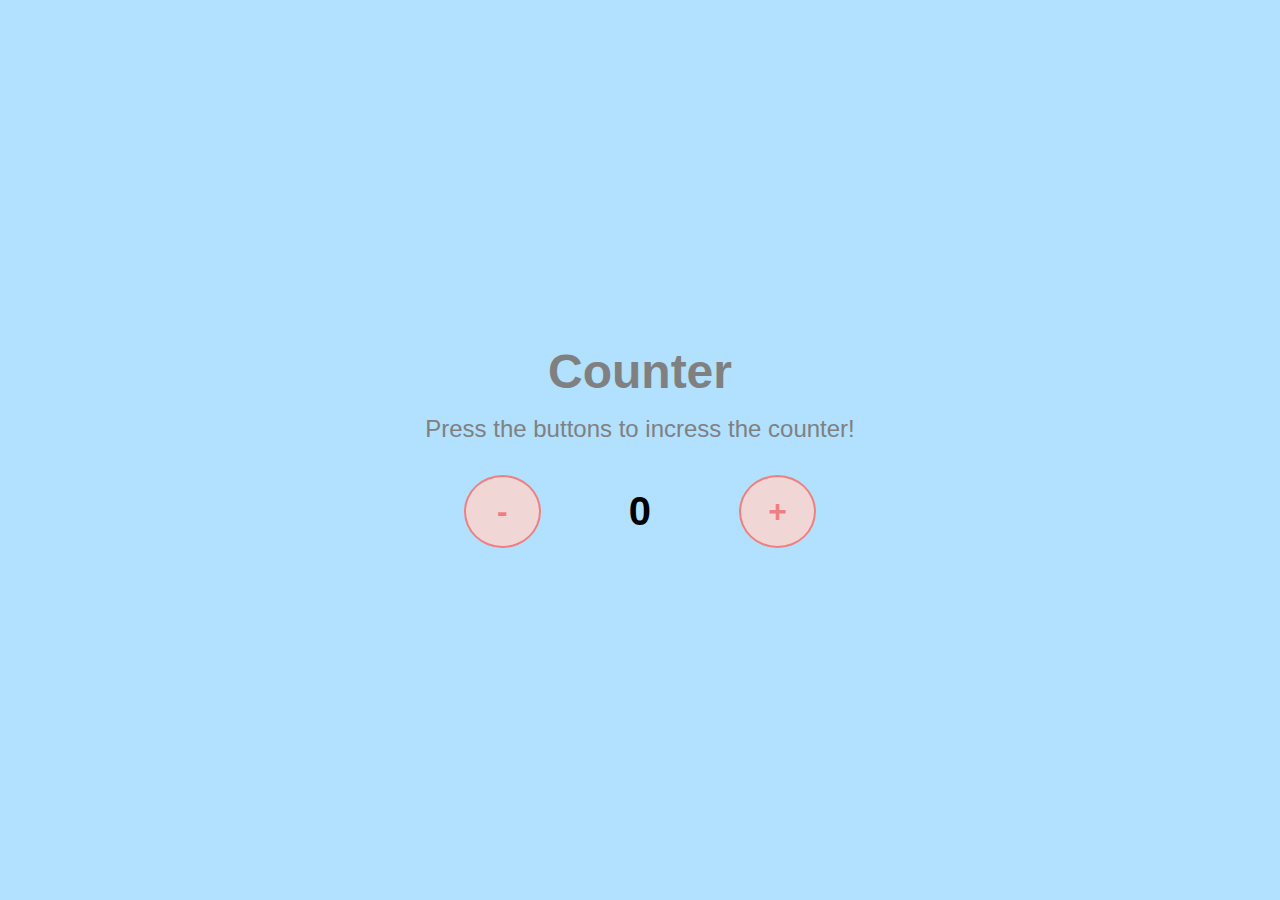
<file: counter/index.html>
<!DOCTYPE html>
<html lang="en">

<head>
    <meta charset="UTF-8">
    <meta name="viewport" content="width=device-width, initial-scale=1.0">
    <link rel="stylesheet" href="./assets/styles.css">
    <title>Counter</title>
</head>

<body>

    <h1> Counter </h1>

    <p> Press the buttons to incress the counter! </p>

    <div class="buttons">
        <button class="btn" id="minus"> - </button>

        <span id="counter"> 0 </span>

        <button class="btn" id="plus"> + </button>
    </div>

    <script src="./assets/scripts.js"></script>
</body>

</html>
</file>
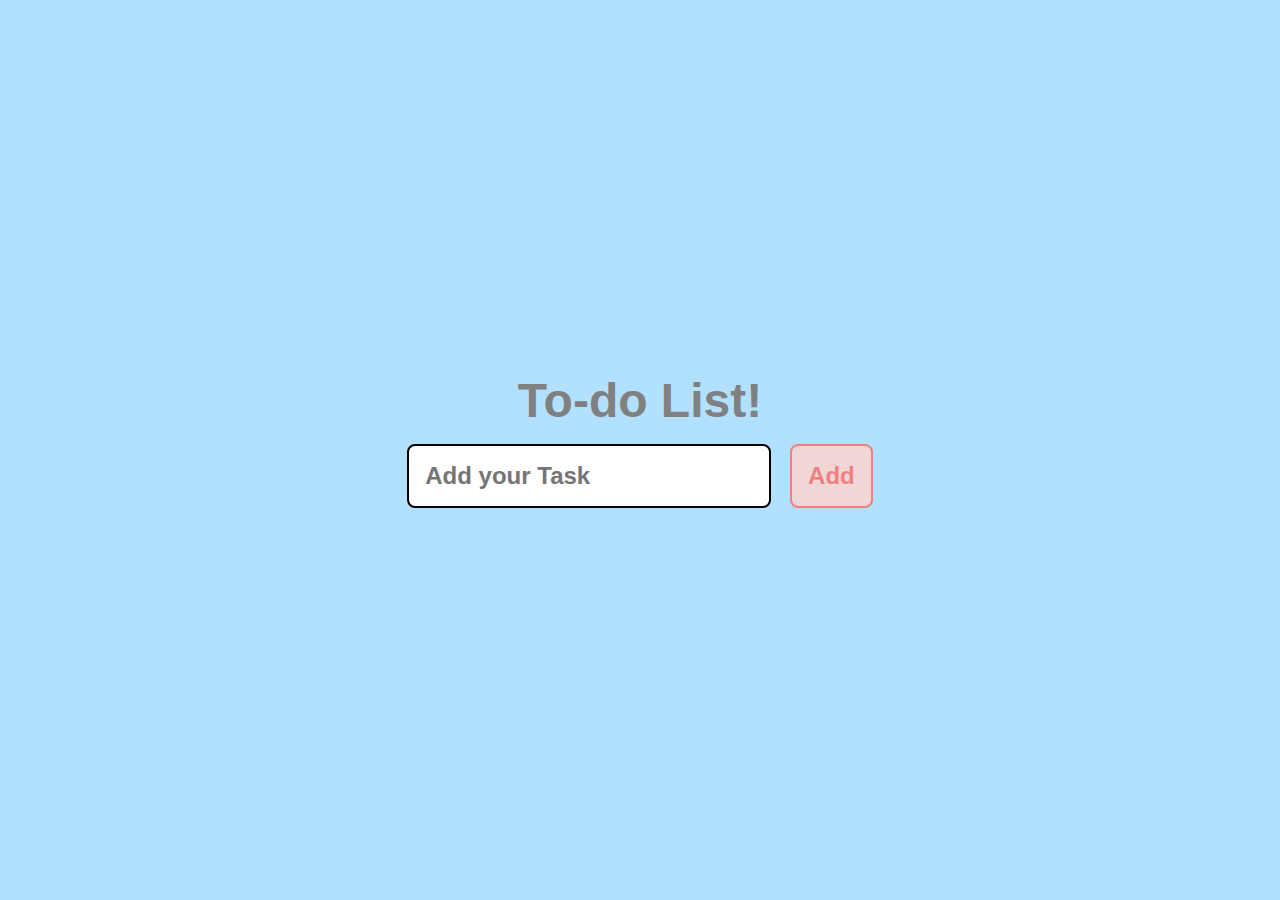
<file: todolist/index.html>
<!DOCTYPE html>
<html lang="en">

<head>
    <meta charset="UTF-8">
    <link rel="stylesheet" href="./assets/styles.css">
    <meta name="viewport" content="width=device-width, initial-scale=1.0">
    <title>Document</title>
</head>

<body>

    <h1> To-do List! </h1>

    <div id="input">
        <form id="task-form">
            <input type="text" id="task-input" name="task" placeholder="Add your Task">
            <button type="submit"> Add </button>
        </form>

    </div>

    <div id="task"></div>

    <script src="./assets/scripts.js"></script>
</body>

</html>
</file>
<file: counter/assets/styles.css>
* {
    margin: 0;
    padding: 0;
    box-sizing: border-box;
    font-family: sans-serif;
    text-decoration: none;
}

body {
    width: 100%;
    min-height: 100vh;
    background-color: #b1e1ff;
    color: #808080;
    font-size: 10px;
    display: flex;
    flex-direction: column;
    align-items: center;
    justify-content: center;
}

h1 {
    font-size: 3rem;
    margin-bottom: 1rem;
}

p {
    font-size: 1.5rem;
    margin-bottom: 1.5rem;
}

#counter {
    font-size: 2.5rem;
    font-weight: 600;
    color: #000000;
    margin: 0 .5rem;
}

.btn {
    width: 15%;
    font-size: 2rem;
    font-weight: 800;
    border: 2px solid #f08080;
    background-color: #f1d6d6;
    color: #f08080;
    border-radius: 60%;
    padding: 1rem 0;
    transition: .7s;
}

.btn:hover{
    background-color: #f08080;
    color: #f1d6d6;
    cursor: pointer;
}

.buttons {
    width: 40%;
    display: flex;
    flex-direction: row;
    align-items: center;
    justify-content: space-evenly;
    margin: .5rem;
}
</file>
<file: todolist/assets/styles.css>
* {
    margin: 0;
    padding: 0;
    box-sizing: border-box;
    font-family: sans-serif;
    text-decoration: none;
}

body {
    width: 100%;
    min-height: 100vh;
    background-color: #b1e1ff;
    color: #808080;
    font-size: 10px;
    display: flex;
    flex-direction: column;
    align-items: center;
    justify-content: center;
}

h1 {
    font-size: 3rem;
    margin-bottom: 1rem;
}

button {
    font-size: 1.5rem;
    font-weight: 800;
    border: 2px solid #f08080;
    background-color: #f1d6d6;
    color: #f08080;
    border-radius: 8px;
    padding: 1rem;
    transition: .7s;
}

button:hover{
    background-color: #f08080;
    color: #f1d6d6;
    cursor: pointer;
}

input[type='checkbox'] {
    width: 30px;
    height: 30px;
    margin-right: 1rem;
}

#input {
    display: flex;
    align-items: center;
    justify-content: center;
}

#task-input {
    font-size: 1.5rem;
    font-weight: 800;
    border: 2px solid #000000;
    border-radius: 8px;
    padding: 1rem;
    margin-right: 1rem;
}

#task {
  display: flex;
  flex-direction: column;
  margin-top: 20px;
}

.task-item {
  display: flex;
  align-items: center;
  margin-bottom: 10px;
  font-size: 2rem;
  color: #000000;
}

:checked + label {
  text-decoration: line-through;
  color: #808080;
}
</file>
